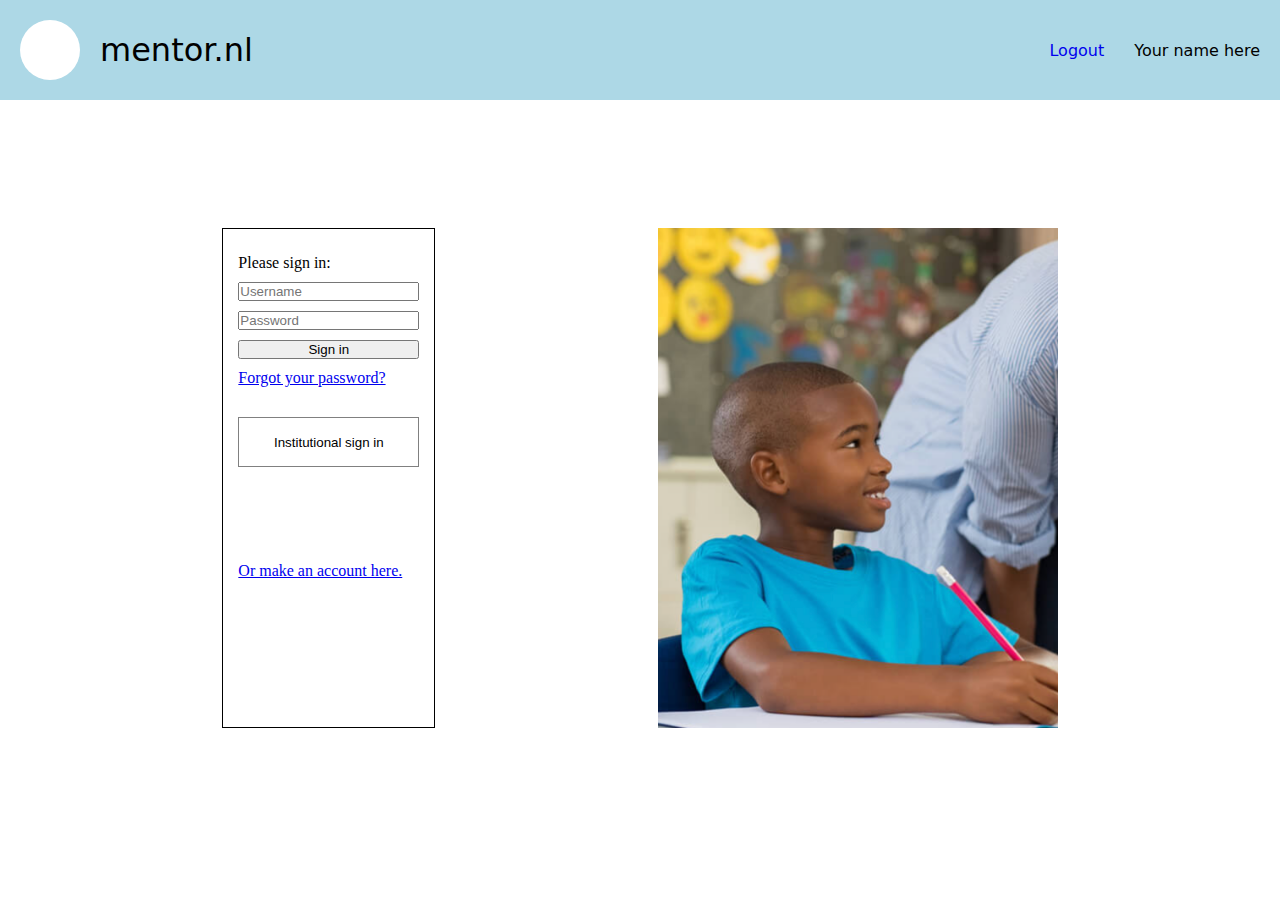
<file: index.html>
<!DOCTYPE html>
<html lang="en">
<head>
    <meta charset="UTF-8">
    <meta http-equiv="X-UA-Compatible" content="IE=edge">
    <meta name="viewport" content="width=device-width, initial-scale=1.0">
    <title>Sign in</title>
    <link rel="stylesheet" type="text/css" href="style/login.css">
    <link rel="stylesheet" type="text/css" href="style/style.css">
</head>
<body>
    <header>
        <div class="centeralign">
            <span id="logo"></span>
            <span id="site" style="font-size: xx-large">mentor.nl</span>
        </div>
        <div class="centeralign">
            <span class="link"><a href="index.html">Logout</a></span>
            <span class="name">Your name here</span>
        </div>
    </header>
    <div id="main">
        <div id="login">
            <form id="signin" action="student/index.html">
                <span>Please sign in:</span>
                <input type="name" placeholder="Username" required>
                <input type="password" placeholder="Password" required>
                <button type="submit">Sign in </button>
                <a href="signup/resetpassword.html">Forgot your password?</a>
            </form>
            <form action="mentor/index.html">
                <button id="institutional">Institutional sign in</button>
                <a href="signup/index.html" style="margin-top: max(30px, 10vh); font-size:medium;">Or make an account here.</a>
            </form>
        </div>
        <img src="img/child-cropped.png">
    </div>
</body>
</html>
</file>
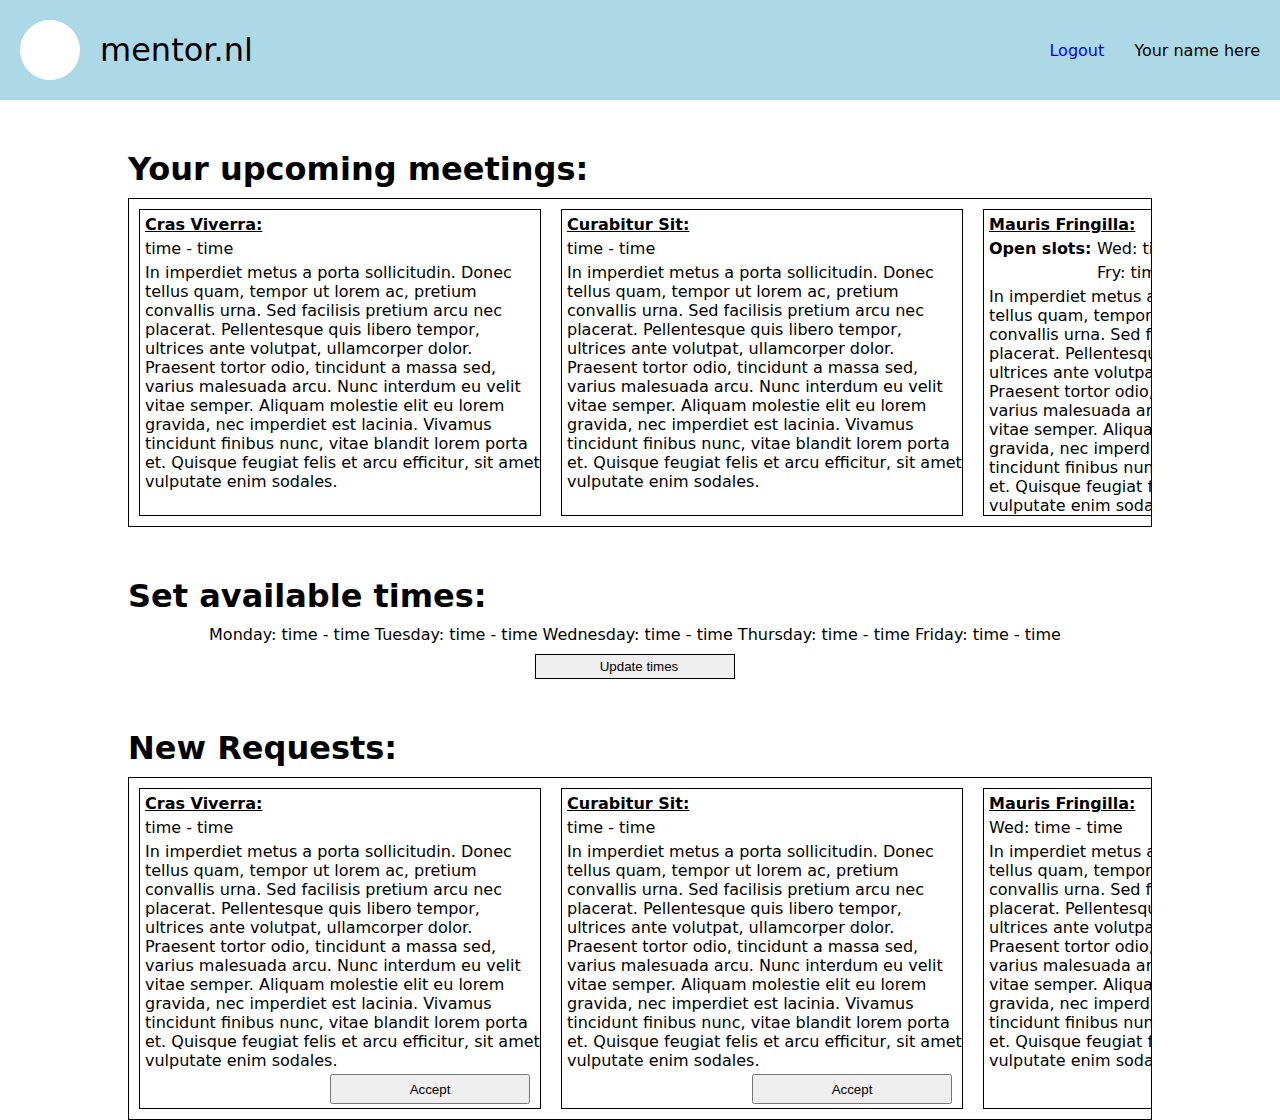
<file: mentor/index.html>
<!DOCTYPE html>
<html lang="en">
    <head>
        <meta charset="UTF-8">
        <title>HOME - mentor.nl</title>
        <link rel="stylesheet" href="../style/style.css">
        <link rel="stylesheet" href="../style/mentor.css">
    </head>
    <body>
        <header>
            <div class="centeralign">
                <span id="logo"></span>
                <span id="site" style="font-size: xx-large">mentor.nl</span>
            </div>
            <div class="centeralign">
                <span class="link"><a href="../index.html">Logout</a></span>
                <span class="name">Your name here</span>
            </div>
        </header>

        <div class="main">
            <h1>Your upcoming meetings:</h1>
            <div class="meetings" onclick="window.open('edit.html', '_self')">
                <div class="meeting meeting_clickable">
                    <p class="name">Cras Viverra:</p>
                    <p>time - time</p>
                    <p>In imperdiet metus a porta sollicitudin.
                        Donec tellus quam, tempor ut lorem ac,
                        pretium convallis urna. Sed facilisis
                        pretium arcu nec placerat.
                        Pellentesque quis libero tempor, ultrices
                        ante volutpat, ullamcorper dolor. Praesent
                        tortor odio, tincidunt a massa sed, varius
                        malesuada arcu. Nunc interdum eu velit vitae
                        semper. Aliquam molestie elit eu lorem gravida,
                        nec imperdiet est lacinia. Vivamus tincidunt
                        finibus nunc, vitae blandit lorem porta et.
                        Quisque feugiat felis et arcu efficitur,
                        sit amet vulputate enim sodales.</p>
                </div>
                <div class="meeting meeting_clickable" onclick="window.open('edit.html', '_self')">
                    <p class="name">Curabitur Sit:</p>
                    <p>time - time</p>
                    <p>In imperdiet metus a porta sollicitudin.
                        Donec tellus quam, tempor ut lorem ac,
                        pretium convallis urna. Sed facilisis
                        pretium arcu nec placerat.
                        Pellentesque quis libero tempor, ultrices
                        ante volutpat, ullamcorper dolor. Praesent
                        tortor odio, tincidunt a massa sed, varius
                        malesuada arcu. Nunc interdum eu velit vitae
                        semper. Aliquam molestie elit eu lorem gravida,
                        nec imperdiet est lacinia. Vivamus tincidunt
                        finibus nunc, vitae blandit lorem porta et.
                        Quisque feugiat felis et arcu efficitur,
                        sit amet vulputate enim sodales.</p>
                </div>
                <div class="meeting meeting_clickable" onclick="window.open('edit.html', '_self')">
                    <p class="name">Mauris Fringilla:</p>
                    <p><b>Open slots: </b>Wed: time, time, time</p><p><b class="white">Open slots: </b>Fry: time, time, time, time, time</p>
                    <p>In imperdiet metus a porta sollicitudin.
                        Donec tellus quam, tempor ut lorem ac,
                        pretium convallis urna. Sed facilisis
                        pretium arcu nec placerat.
                        Pellentesque quis libero tempor, ultrices
                        ante volutpat, ullamcorper dolor. Praesent
                        tortor odio, tincidunt a massa sed, varius
                        malesuada arcu. Nunc interdum eu velit vitae
                        semper. Aliquam molestie elit eu lorem gravida,
                        nec imperdiet est lacinia. Vivamus tincidunt
                        finibus nunc, vitae blandit lorem porta et.
                        Quisque feugiat felis et arcu efficitur,
                        sit amet vulputate enim sodales.</p>
                </div>
            </div>

            <h1>Set available times:</h1>
            <form id="timeslots" action="edittime.html">
                <p>Monday: time - time Tuesday: time - time Wednesday: time - time Thursday: time - time Friday: time - time</p>
                <input type="submit" value="Update times">
            </form>

            <h1>New Requests:</h1>
            <div class="meetings">
                <div class="meeting">
                    <p class="name">Cras Viverra:</p>
                    <p>time - time</p>
                    <p>In imperdiet metus a porta sollicitudin.
                        Donec tellus quam, tempor ut lorem ac,
                        pretium convallis urna. Sed facilisis
                        pretium arcu nec placerat.
                        Pellentesque quis libero tempor, ultrices
                        ante volutpat, ullamcorper dolor. Praesent
                        tortor odio, tincidunt a massa sed, varius
                        malesuada arcu. Nunc interdum eu velit vitae
                        semper. Aliquam molestie elit eu lorem gravida,
                        nec imperdiet est lacinia. Vivamus tincidunt
                        finibus nunc, vitae blandit lorem porta et.
                        Quisque feugiat felis et arcu efficitur,
                        sit amet vulputate enim sodales.</p>
                    <button>Accept</button>
                </div>
                <div class="meeting">
                    <p class="name">Curabitur Sit:</p>
                    <p>time - time</p>
                    <p>In imperdiet metus a porta sollicitudin.
                        Donec tellus quam, tempor ut lorem ac,
                        pretium convallis urna. Sed facilisis
                        pretium arcu nec placerat.
                        Pellentesque quis libero tempor, ultrices
                        ante volutpat, ullamcorper dolor. Praesent
                        tortor odio, tincidunt a massa sed, varius
                        malesuada arcu. Nunc interdum eu velit vitae
                        semper. Aliquam molestie elit eu lorem gravida,
                        nec imperdiet est lacinia. Vivamus tincidunt
                        finibus nunc, vitae blandit lorem porta et.
                        Quisque feugiat felis et arcu efficitur,
                        sit amet vulputate enim sodales.</p>
                    <button>Accept</button>
                </div>
                <div class="meeting">
                    <p class="name">Mauris Fringilla:</p>
                    <p>Wed: time - time</p>
                    <p>In imperdiet metus a porta sollicitudin.
                        Donec tellus quam, tempor ut lorem ac,
                        pretium convallis urna. Sed facilisis
                        pretium arcu nec placerat.
                        Pellentesque quis libero tempor, ultrices
                        ante volutpat, ullamcorper dolor. Praesent
                        tortor odio, tincidunt a massa sed, varius
                        malesuada arcu. Nunc interdum eu velit vitae
                        semper. Aliquam molestie elit eu lorem gravida,
                        nec imperdiet est lacinia. Vivamus tincidunt
                        finibus nunc, vitae blandit lorem porta et.
                        Quisque feugiat felis et arcu efficitur,
                        sit amet vulputate enim sodales.</p>
                    <button>Accept</button>
                </div>
            </div>
        </div>
    </body>
</html>
</file>
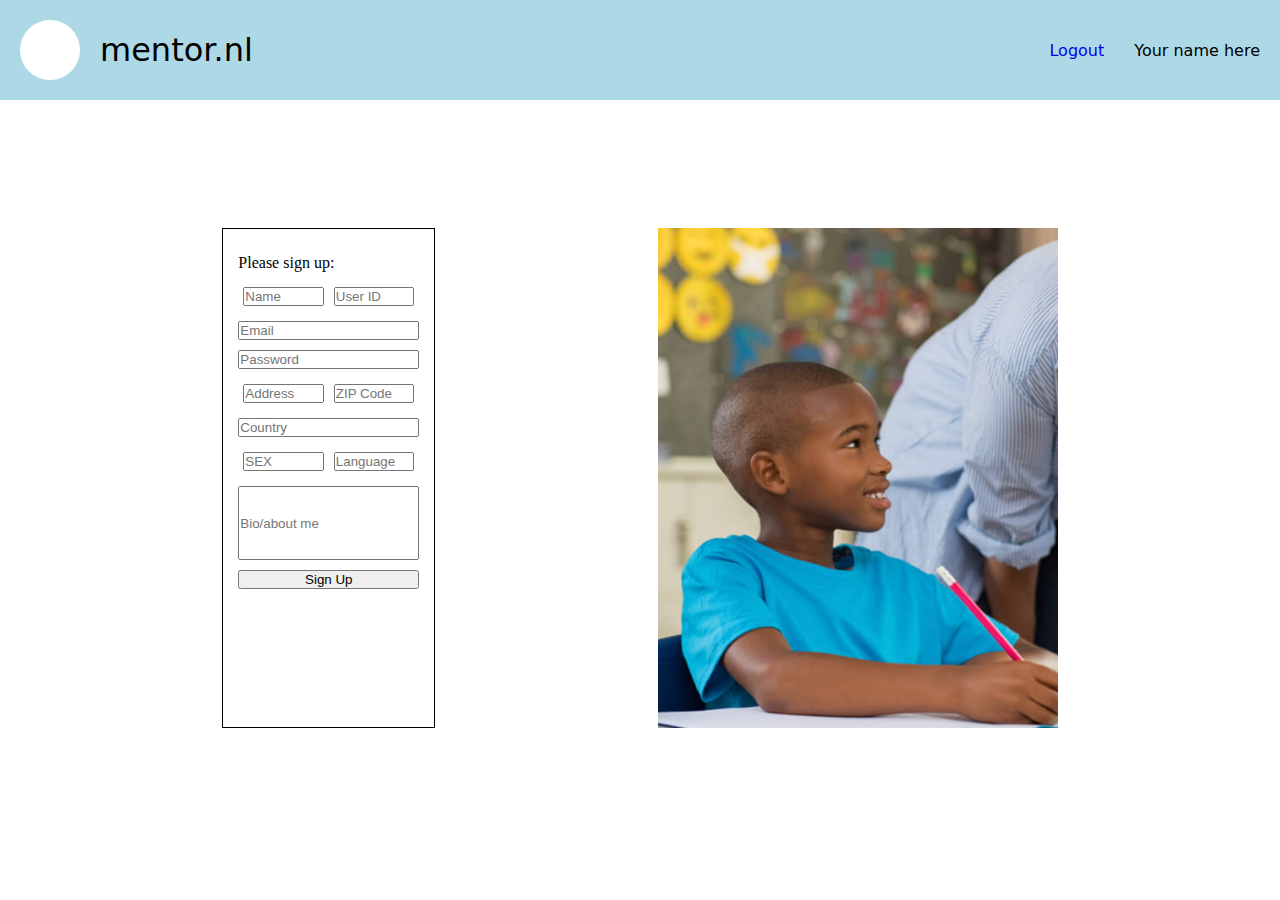
<file: signup/index.html>
<!DOCTYPE html>
<html lang="en">
<head>
    <meta charset="UTF-8">
    <meta http-equiv="X-UA-Compatible" content="IE=edge">
    <meta name="viewport" content="width=device-width, initial-scale=1.0">
    <title>Sign in</title>
    <link rel="stylesheet" type="text/css" href="../style/style.css">
    <link rel="stylesheet" type="text/css" href="../style/signup.css">
</head>
<body>
    <header>
        <div class="centeralign">
            <span id="logo"></span>
            <span id="site" style="font-size: xx-large">mentor.nl</span>
        </div>
        <div class="centeralign">
            <span class="link"><a href="../index.html">Logout</a></span>
            <span class="name">Your name here</span>
        </div>
    </header>
    <div id="main">
        <div id="login">
            <form id="signin" action="../student/index.html" method="POST">
                <span>Please sign up:</span>
                <div class="inputalign">
                    <input type="name" placeholder="Name" required>
                    <input type="name" placeholder="User ID" required>
                </div>
                <input type="name" placeholder="Email" required>
                <input type="password" placeholder="Password" required>
                <div class="inputalign">
                    <input type="name" placeholder="Address" required>
                    <input type="name" placeholder="ZIP Code" required>
                </div> 
                <input type="name" placeholder="Country" required>
                <div class="inputalign">
                    <input type="name" placeholder="SEX" required>
                    <input type="name" placeholder="Language" required>
                </div> 
                <input type="name" style="height:70px;" placeholder="Bio/about me" required>
                <button type="submit">Sign Up </button>
            </form>
        </div>
        <img src="../img/child-cropped.png">
    </div>
</body>
</html>
</file>
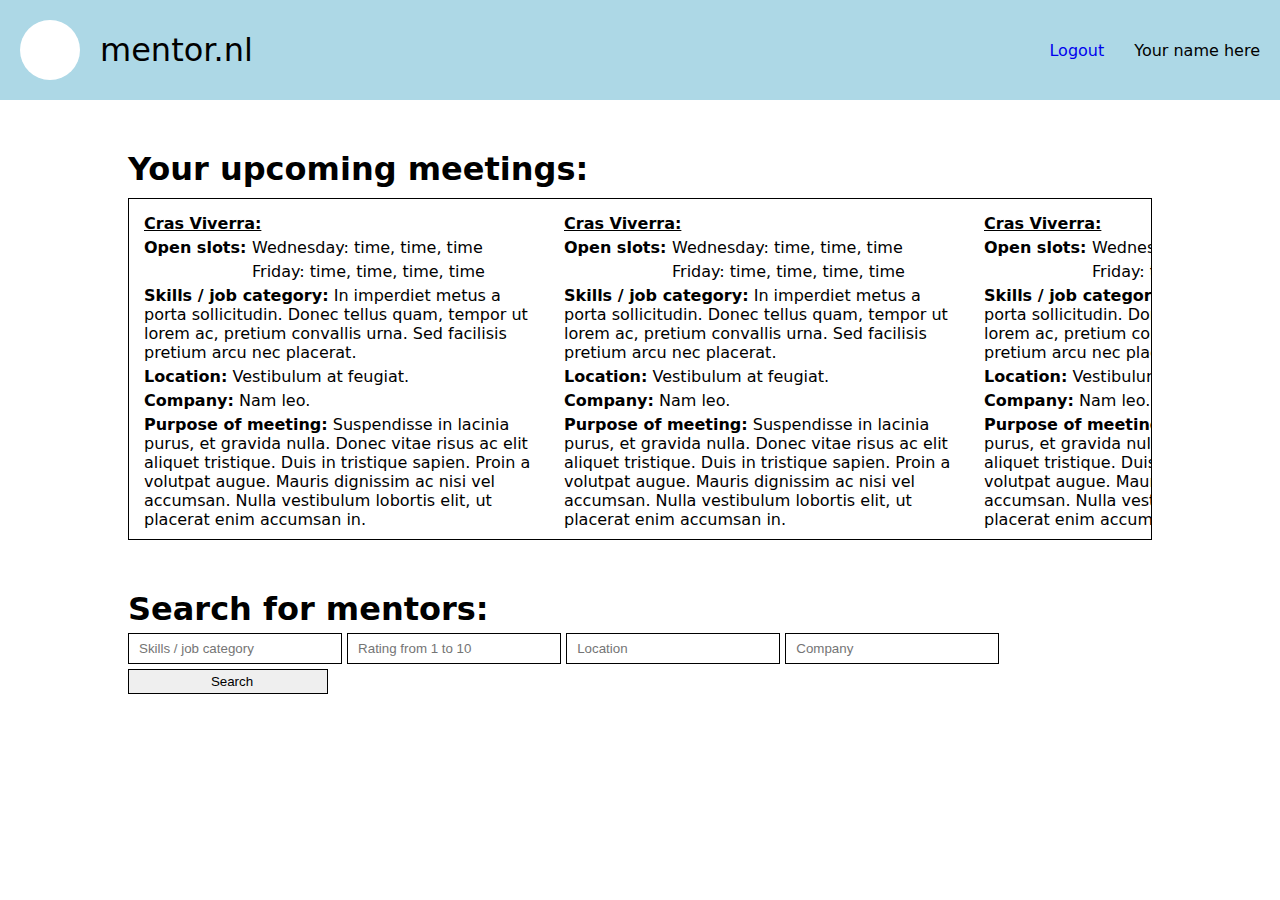
<file: student/index.html>
<!DOCTYPE html>
<html lang="en">
    <head>
        <meta charset="UTF-8">
        <title>HOME - mentor.nl</title>
        <link rel="stylesheet" href="../style/style.css">
        <link rel="stylesheet" href="../style/student.css">
    </head>
    <body>
        <header>
            <div class="centeralign">
                <span id="logo"></span>
                <span id="site" style="font-size: xx-large">mentor.nl</span>
            </div>
            <div class="centeralign">
                <span class="link"><a href="../index.html">Logout</a></span>
                <span class="name">Your name here</span>
            </div>
        </header>

        <div class="main">
            <h1>Your upcoming meetings:</h1>
            <div class="meetings">
                <div class="meeting meeting_clickable" onclick="window.open('./edit.html', '_self')">
                    <p class="name">Cras Viverra:</p>
                    <p><b>Open slots: </b>Wednesday: time, time, time</p>
                    <p><b class="white">Open slots: </b>Friday: time, time, time, time</p>
                    <p><b>Skills / job category:</b>
                        In imperdiet metus a porta sollicitudin.
                        Donec tellus quam, tempor ut lorem ac,
                        pretium convallis urna. Sed facilisis
                        pretium arcu nec placerat.</p>
                    <p><b>Location:</b>
                        Vestibulum at feugiat.</p>
                    <p><b>Company:</b>
                        Nam leo.</p>
                    <p><b>Purpose of meeting:</b>
                        Suspendisse in lacinia purus, et gravida nulla.
                        Donec vitae risus ac elit aliquet tristique.
                        Duis in tristique sapien. Proin a volutpat augue.
                        Mauris dignissim ac nisi vel accumsan. Nulla
                        vestibulum lobortis elit, ut placerat enim accumsan
                        in. </p>
                </div>

                <div class="meeting meeting_clickable" onclick="window.open('./edit.html', '_self')">
                    <p class="name">Cras Viverra:</p>
                    <p><b>Open slots: </b>Wednesday: time, time, time</p>
                    <p><b class="white">Open slots: </b>Friday: time, time, time, time</p>
                    <p><b>Skills / job category:</b>
                        In imperdiet metus a porta sollicitudin.
                        Donec tellus quam, tempor ut lorem ac,
                        pretium convallis urna. Sed facilisis
                        pretium arcu nec placerat.</p>
                    <p><b>Location:</b>
                        Vestibulum at feugiat.</p>
                    <p><b>Company:</b>
                        Nam leo.</p>
                    <p><b>Purpose of meeting:</b>
                        Suspendisse in lacinia purus, et gravida nulla.
                        Donec vitae risus ac elit aliquet tristique.
                        Duis in tristique sapien. Proin a volutpat augue.
                        Mauris dignissim ac nisi vel accumsan. Nulla
                        vestibulum lobortis elit, ut placerat enim accumsan
                        in. </p>
                </div>

                <div class="meeting meeting_clickable" onclick="window.open('./edit.html', '_self')">
                    <p class="name">Cras Viverra:</p>
                    <p><b>Open slots: </b>Wednesday: time, time, time</p>
                    <p><b class="white">Open slots: </b>Friday: time, time, time, time</p>
                    <p><b>Skills / job category:</b>
                        In imperdiet metus a porta sollicitudin.
                        Donec tellus quam, tempor ut lorem ac,
                        pretium convallis urna. Sed facilisis
                        pretium arcu nec placerat.</p>
                    <p><b>Location:</b>
                        Vestibulum at feugiat.</p>
                    <p><b>Company:</b>
                        Nam leo.</p>
                    <p><b>Purpose of meeting:</b>
                        Suspendisse in lacinia purus, et gravida nulla.
                        Donec vitae risus ac elit aliquet tristique.
                        Duis in tristique sapien. Proin a volutpat augue.
                        Mauris dignissim ac nisi vel accumsan. Nulla
                        vestibulum lobortis elit, ut placerat enim accumsan
                        in. </p>
                </div>
            </div>

            <h1>Search for mentors:</h1>
            <form action="./results.html">
                <input type="text" placeholder="Skills / job category">
                <input type="text" placeholder="Rating from 1 to 10">
                <input type="text" placeholder="Location">
                <input type="text" placeholder="Company">
                <br>
                <input type="submit" value="Search">
            </form>
        </div>
    </body>
</html>
</file>
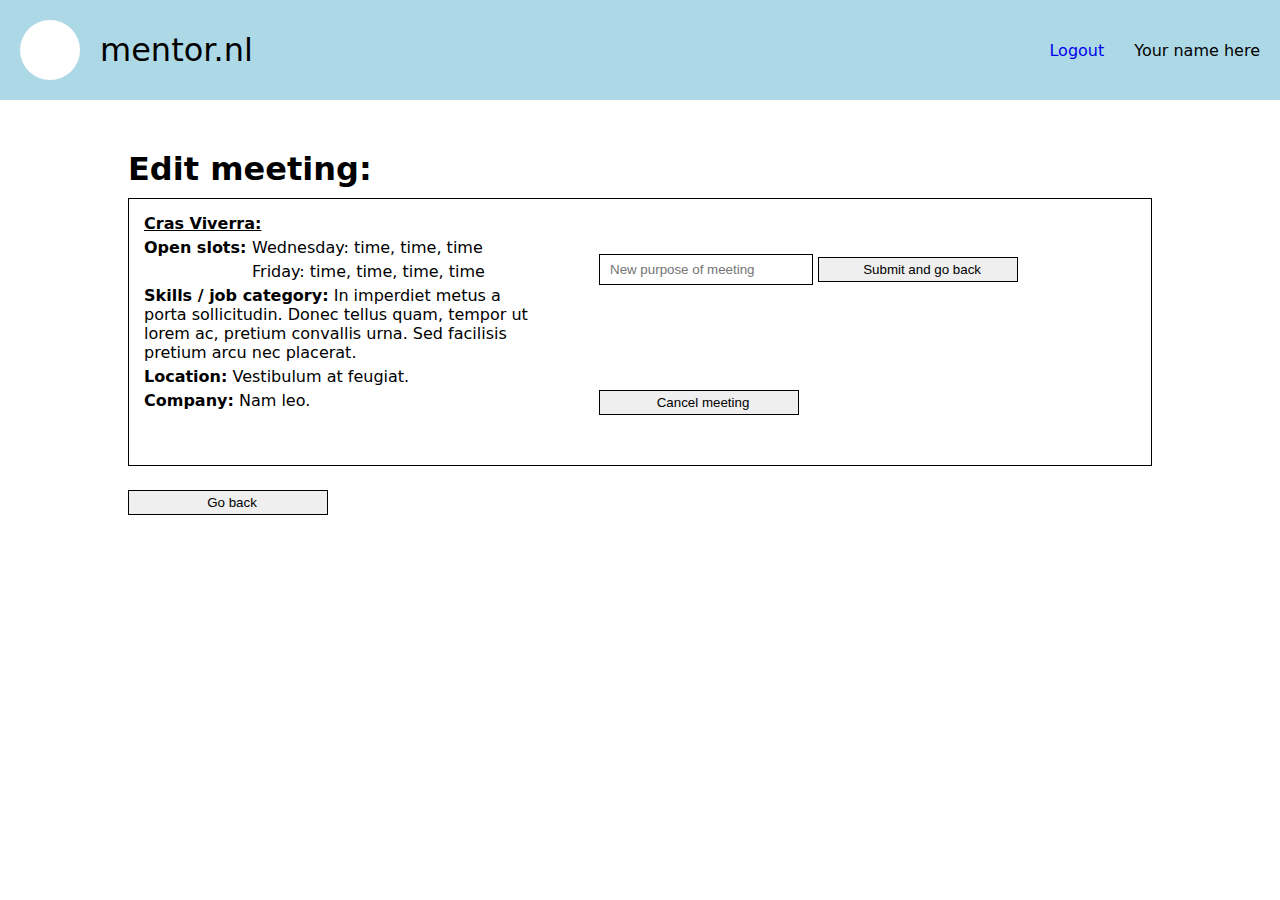
<file: mentor/edit.html>
<!DOCTYPE html>
<html lang="en">
    <head>
        <meta charset="UTF-8">
        <title>EDIT - mentor.nl</title>
        <link rel="stylesheet" href="../style/style.css">
        <link rel="stylesheet" href="../style/student.css">
    </head>
    <body>
        <header>
            <div class="centeralign">
                <span id="logo"></span>
                <span id="site" style="font-size: xx-large">mentor.nl</span>
            </div>
            <div class="centeralign">
                <span class="link"><a href="../index.html">Logout</a></span>
                <span class="name">Your name here</span>
            </div>
        </header>

        <div class="main">
            <h1>Edit meeting:</h1>
            <div class="meetings">
                <div class="meeting">
                    <p class="name">Cras Viverra:</p>
                    <p><b>Open slots: </b>Wednesday: time, time, time</p>
                    <p><b class="white">Open slots: </b>Friday: time, time, time, time</p>
                    <p><b>Skills / job category:</b>
                        In imperdiet metus a porta sollicitudin.
                        Donec tellus quam, tempor ut lorem ac,
                        pretium convallis urna. Sed facilisis
                        pretium arcu nec placerat.</p>
                    <p><b>Location:</b>
                        Vestibulum at feugiat.</p>
                    <p><b>Company:</b>
                        Nam leo.</p>
                </div>

                <div>
                    <form style="padding: 50px" action="../mentor/index.html">
                        <input type="text" placeholder="New purpose of meeting">
                        <input type="submit" value="Submit and go back">
                    </form>
                    <form style="padding: 50px" action="../mentor/index.html">
                        <input type="submit" value="Cancel meeting">
                    </form>
                </div>

            </div>

            <br>

            <form action="../mentor/index.html">
                <input type="submit" value="Go back">
            </form>
        </div>
    </body>
</html>
</file>
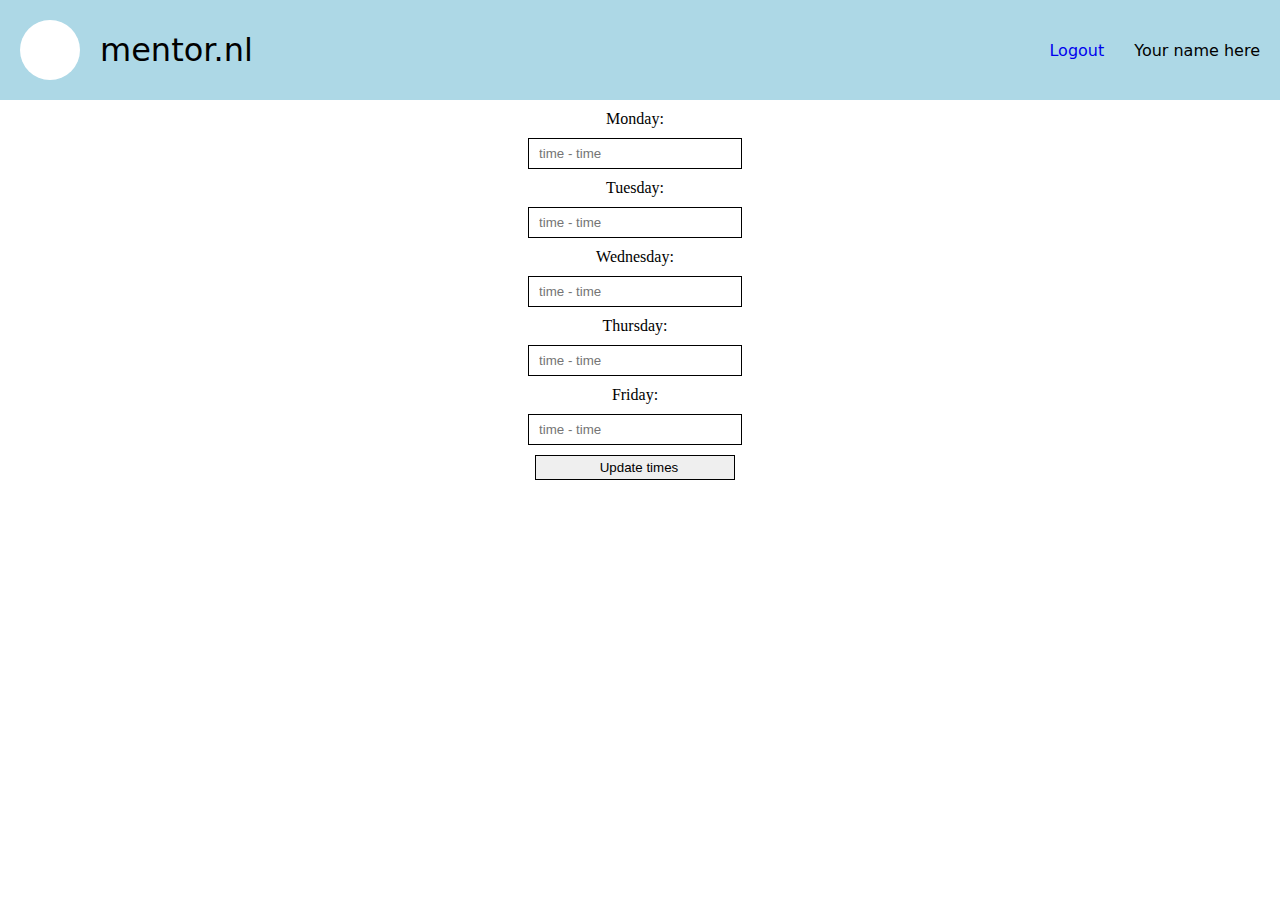
<file: mentor/edittime.html>
<!DOCTYPE html>
<html lang="en">
<head>
    <meta charset="UTF-8">
    <meta http-equiv="X-UA-Compatible" content="IE=edge">
    <meta name="viewport" content="width=device-width, initial-scale=1.0">
    <title>Mentor.nl Time</title>
    <link rel="stylesheet" href="../style/style.css">
    <link rel="stylesheet" href="../style/mentor.css">
</head>
<body>
    <header>
        <div class="centeralign">
            <span id="logo"></span>
            <span id="site" style="font-size: xx-large">mentor.nl</span>
        </div>
        <div class="centeralign">
            <span class="link"><a href="../index.html">Logout</a></span>
            <span class="name">Your name here</span>
        </div>
    </header>
    <form id="timeslots" action="index.html">
        <p>Monday:</p>
        <input type="text" placeholder="time - time">
        <p>Tuesday:</p>
        <input type="text" placeholder="time - time">
        <p>Wednesday:</p>
        <input type="text" placeholder="time - time">
        <p>Thursday:</p>
        <input type="text" placeholder="time - time">
        <p>Friday:</p>
        <input type="text" placeholder="time - time">
        <input type="submit" value="Update times">
    </form>
</body>
</html>
</file>
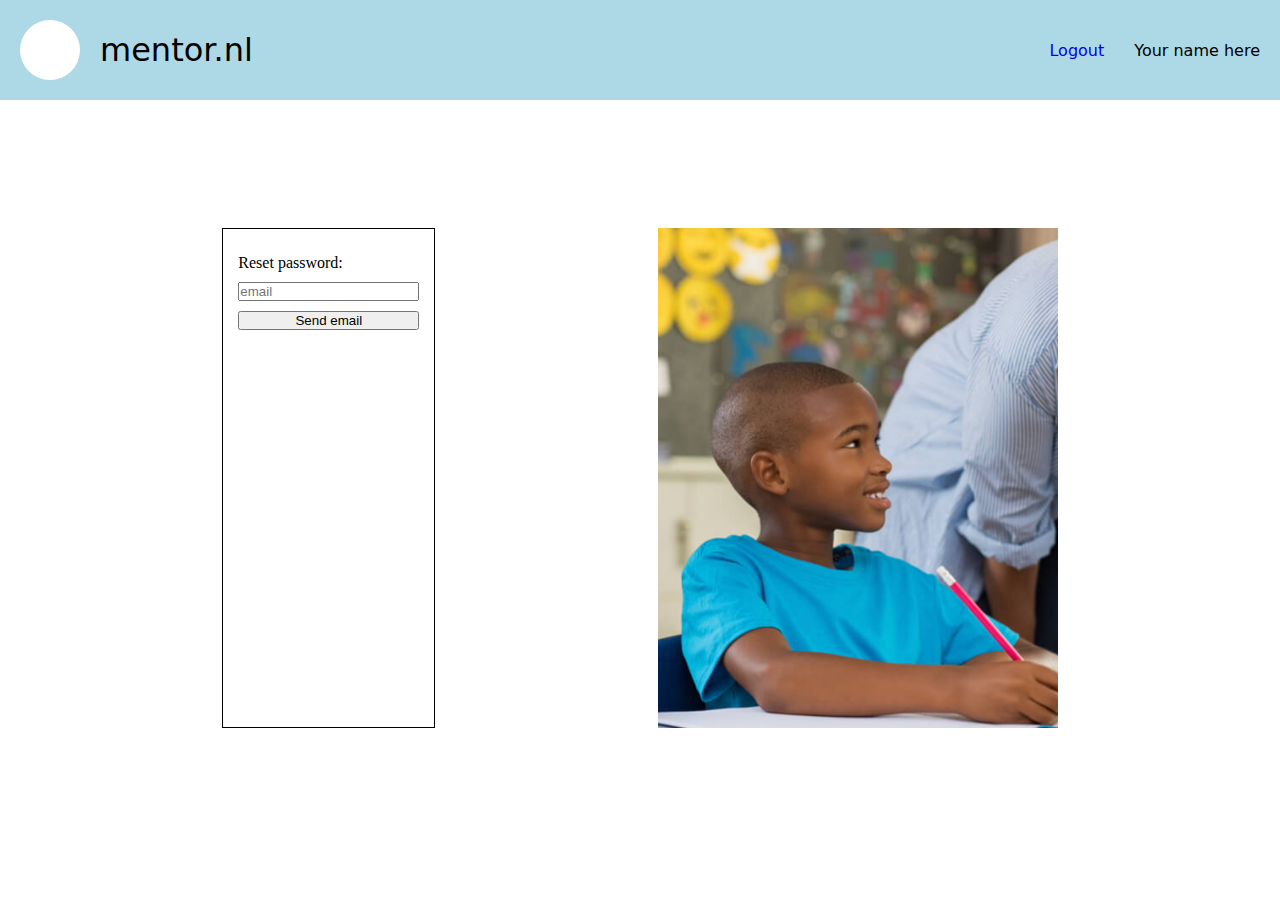
<file: signup/resetpassword.html>
<!DOCTYPE html>
<html lang="en">
<head>
    <meta charset="UTF-8">
    <meta http-equiv="X-UA-Compatible" content="IE=edge">
    <meta name="viewport" content="width=device-width, initial-scale=1.0">
    <title>Sign in</title>
    <link rel="stylesheet" type="text/css" href="../style/style.css">
    <link rel="stylesheet" type="text/css" href="../style/signup.css">
</head>
<body>
    <header>
        <div class="centeralign">
            <span id="logo"></span>
            <span id="site" style="font-size: xx-large">mentor.nl</span>
        </div>
        <div class="centeralign">
            <span class="link"><a href="../index.html">Logout</a></span>
            <span class="name">Your name here</span>
        </div>
    </header>
    <div id="main">
        <div id="login">
            <form id="signin" action="" method="POST">
                <span>Reset password:</span>
                <input type="text" placeholder="email" required>
                <button type="submit">Send email</button>
            </form>
        </div>
        <img src="../img/child-cropped.png">
    </div>
</body>
</html>
</file>
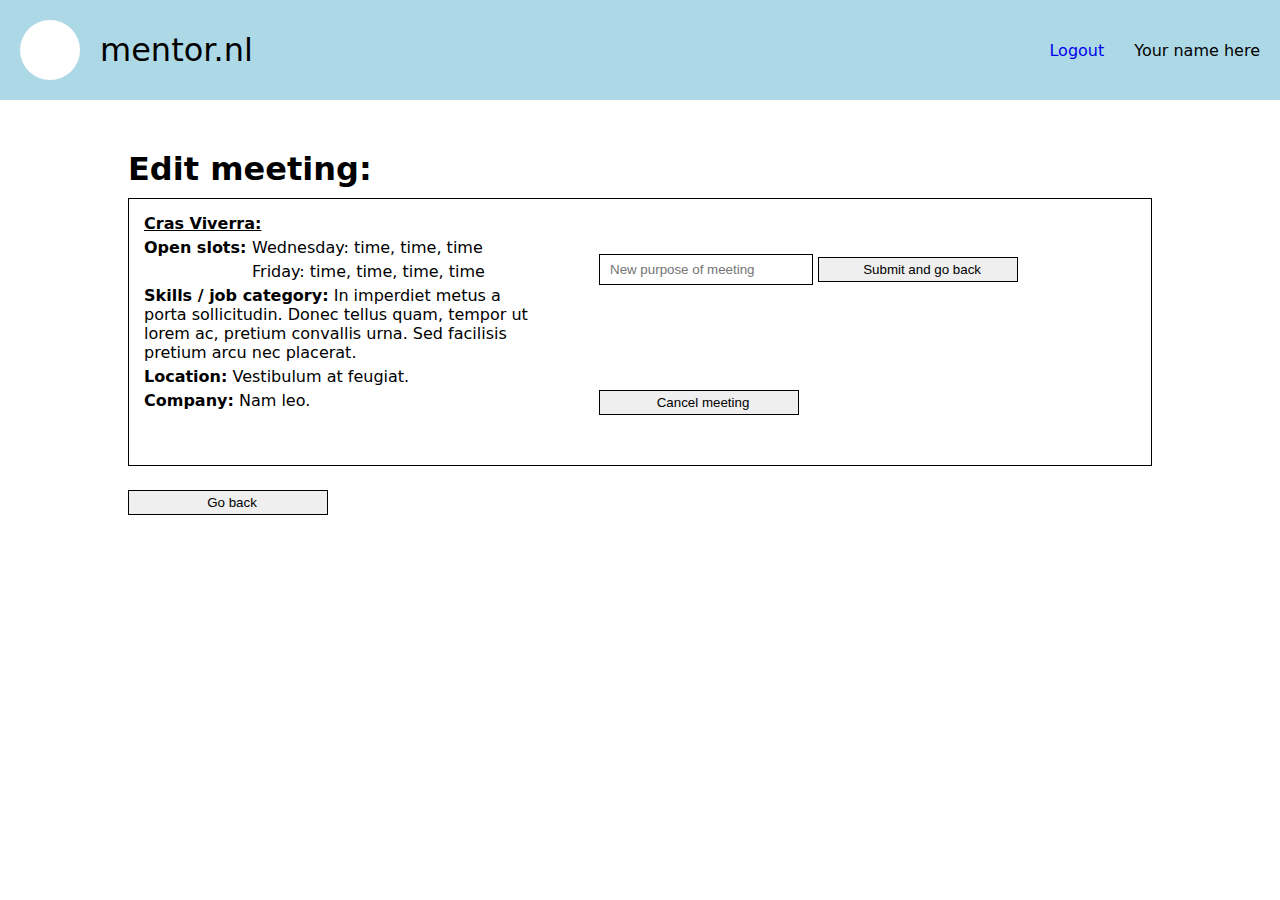
<file: student/edit.html>
<!DOCTYPE html>
<html lang="en">
    <head>
        <meta charset="UTF-8">
        <title>EDIT - mentor.nl</title>
        <link rel="stylesheet" href="../style/style.css">
        <link rel="stylesheet" href="../style/student.css">
    </head>
    <body>
        <header>
            <div class="centeralign">
                <span id="logo"></span>
                <span id="site" style="font-size: xx-large">mentor.nl</span>
            </div>
            <div class="centeralign">
                <span class="link"><a href="../index.html">Logout</a></span>
                <span class="name">Your name here</span>
            </div>
        </header>

        <div class="main">
            <h1>Edit meeting:</h1>
            <div class="meetings">
                <div class="meeting">
                    <p class="name">Cras Viverra:</p>
                    <p><b>Open slots: </b>Wednesday: time, time, time</p>
                    <p><b class="white">Open slots: </b>Friday: time, time, time, time</p>
                    <p><b>Skills / job category:</b>
                        In imperdiet metus a porta sollicitudin.
                        Donec tellus quam, tempor ut lorem ac,
                        pretium convallis urna. Sed facilisis
                        pretium arcu nec placerat.</p>
                    <p><b>Location:</b>
                        Vestibulum at feugiat.</p>
                    <p><b>Company:</b>
                        Nam leo.</p>
                </div>

                <div>
                    <form style="padding: 50px" action="index.html">
                        <input type="text" placeholder="New purpose of meeting">
                        <input type="submit" value="Submit and go back">
                    </form>
                    <form style="padding: 50px" action="./index.html">
                        <input type="submit" value="Cancel meeting">
                    </form>
                </div>

            </div>

            <br>

            <form action="../student">
                <input type="submit" value="Go back">
            </form>
        </div>
    </body>
</html>
</file>
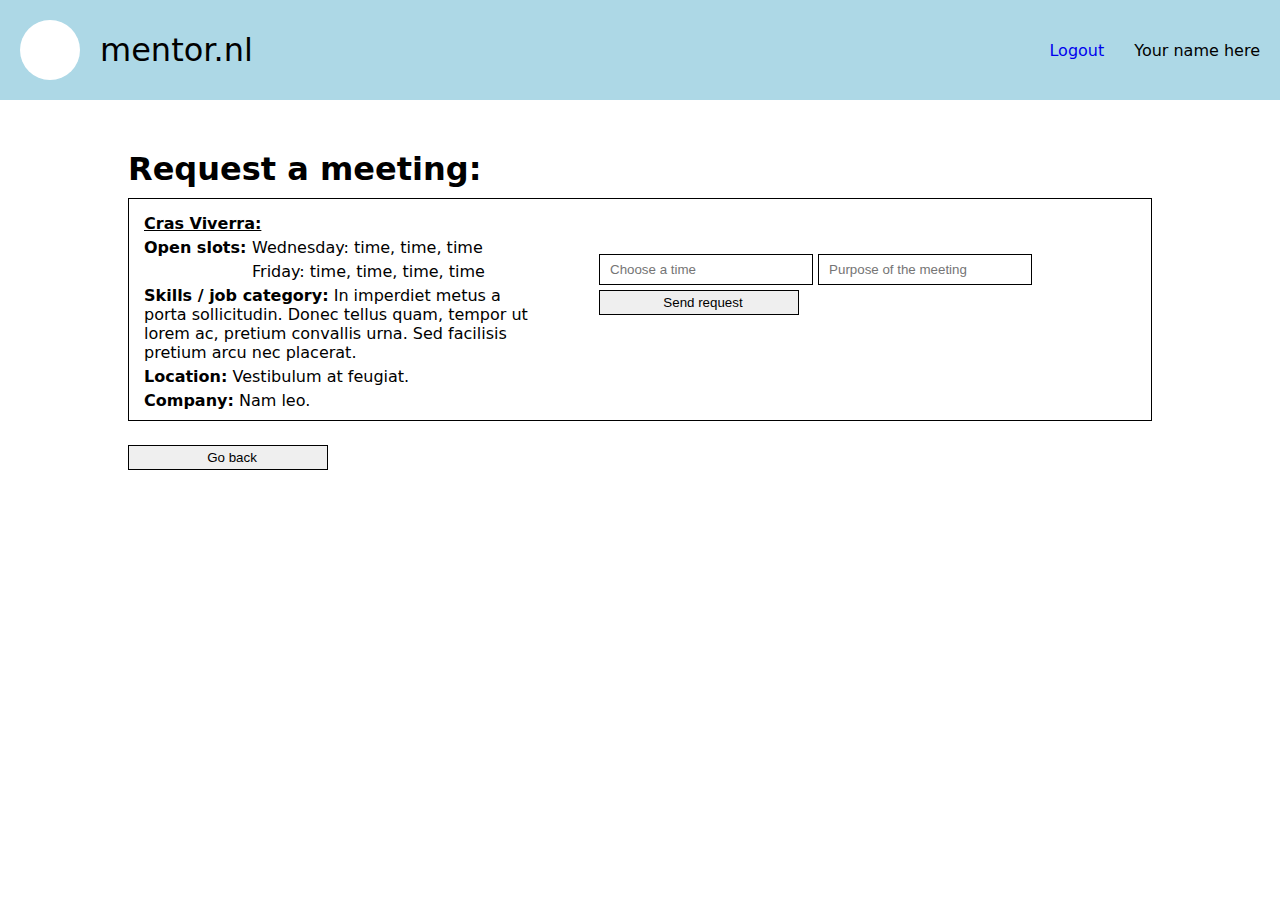
<file: student/request.html>
<!DOCTYPE html>
<html lang="en">
    <head>
        <meta charset="UTF-8">
        <title>REQUEST - mentor.nl</title>
        <link rel="stylesheet" href="../style/style.css">
        <link rel="stylesheet" href="../style/student.css">
    </head>
    <body>
        <header>
            <div class="centeralign">
                <span id="logo"></span>
                <span id="site" style="font-size: xx-large">mentor.nl</span>
            </div>
            <div class="centeralign">
                <span class="link"><a href="../index.html">Logout</a></span>
                <span class="name">Your name here</span>
            </div>
        </header>

        <div class="main">
            <h1>Request a meeting:</h1>
            <div class="meetings">
                <div class="meeting">
                    <p class="name">Cras Viverra:</p>
                    <p><b>Open slots: </b>Wednesday: time, time, time</p>
                    <p><b class="white">Open slots: </b>Friday: time, time, time, time</p>
                    <p><b>Skills / job category:</b>
                        In imperdiet metus a porta sollicitudin.
                        Donec tellus quam, tempor ut lorem ac,
                        pretium convallis urna. Sed facilisis
                        pretium arcu nec placerat.</p>
                    <p><b>Location:</b>
                        Vestibulum at feugiat.</p>
                    <p><b>Company:</b>
                        Nam leo.</p>
                </div>

                <form style="padding: 50px" action="index.html">
                    <input list="time" placeholder="Choose a time">

                    <datalist id="time">
                        <option value="time">
                        <option value="time">
                        <option value="time">
                        <option value="time">
                        <option value="time">
                    </datalist>

                    <input type="text" placeholder="Purpose of the meeting">

                    <input type="submit" value="Send request">

                </form>
            </div>

            <br>

            <form action="../student">
                <input type="submit" value="Go back">
            </form>
        </div>
    </body>
</html>
</file>
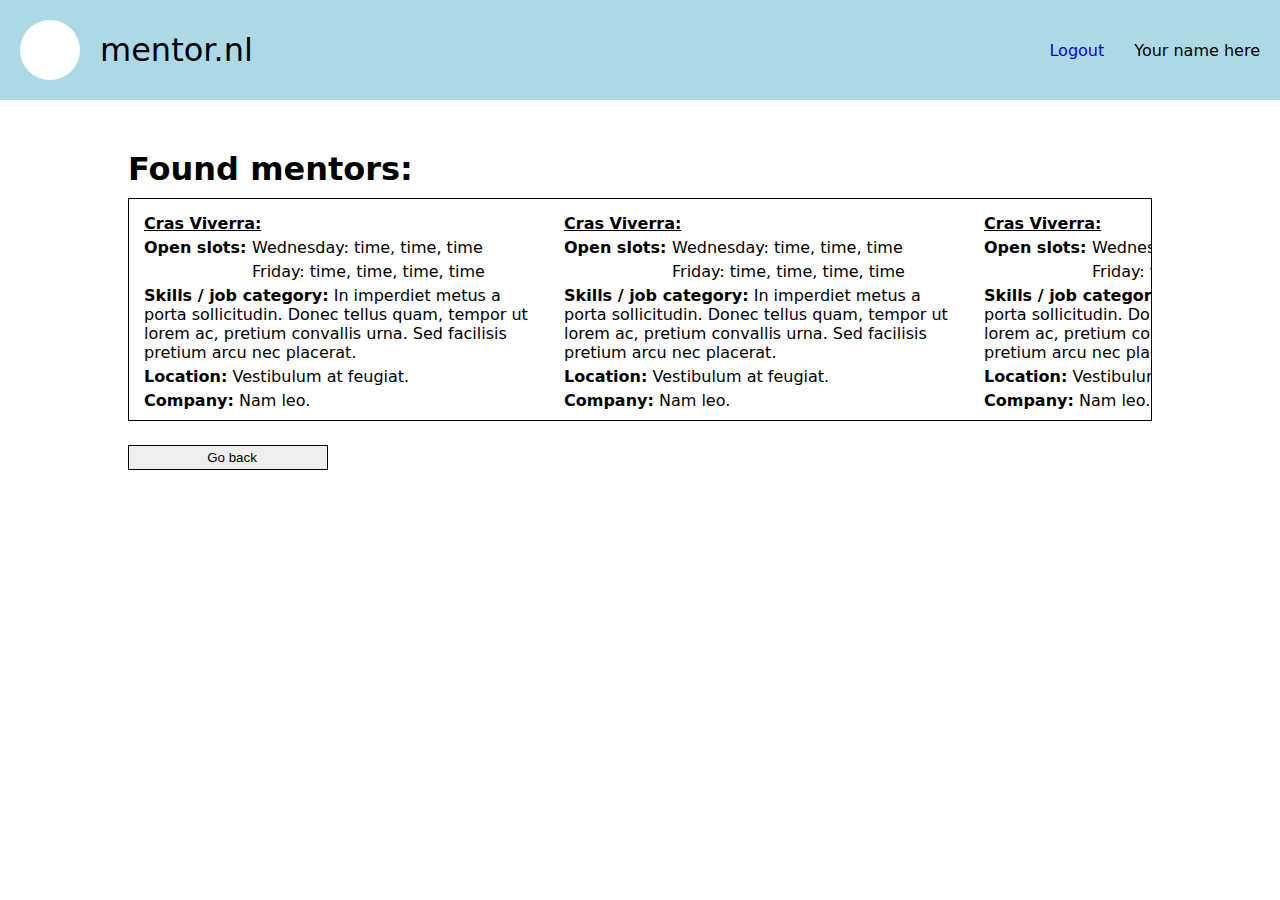
<file: student/results.html>
<!DOCTYPE html>
<html lang="en">
<head>
  <meta charset="UTF-8">
  <title>MENTORS - mentor.nl</title>
  <link rel="stylesheet" href="../style/style.css">
  <link rel="stylesheet" href="../style/student.css">
</head>
<body>
<header>
  <div class="centeralign">
    <span id="logo"></span>
    <span id="site" style="font-size: xx-large">mentor.nl</span>
  </div>
  <div class="centeralign">
    <span class="link"><a href="../index.html">Logout</a></span>
    <span class="name">Your name here</span>
  </div>
</header>

<div class="main">
  <h1>Found mentors:</h1>
  <div class="meetings">
    <div class="meeting meeting_clickable" onclick="window.open('./request.html', '_self')">
      <p class="name">Cras Viverra:</p>
      <p><b>Open slots: </b>Wednesday: time, time, time</p>
      <p><b class="white">Open slots: </b>Friday: time, time, time, time</p>
      <p><b>Skills / job category:</b>
        In imperdiet metus a porta sollicitudin.
        Donec tellus quam, tempor ut lorem ac,
        pretium convallis urna. Sed facilisis
        pretium arcu nec placerat.</p>
      <p><b>Location:</b>
        Vestibulum at feugiat.</p>
      <p><b>Company:</b>
        Nam leo.</p>
    </div>

    <div class="meeting meeting_clickable" onclick="window.open('./request.html', '_self')">
      <p class="name">Cras Viverra:</p>
      <p><b>Open slots: </b>Wednesday: time, time, time</p>
      <p><b class="white">Open slots: </b>Friday: time, time, time, time</p>
      <p><b>Skills / job category:</b>
        In imperdiet metus a porta sollicitudin.
        Donec tellus quam, tempor ut lorem ac,
        pretium convallis urna. Sed facilisis
        pretium arcu nec placerat.</p>
      <p><b>Location:</b>
        Vestibulum at feugiat.</p>
      <p><b>Company:</b>
        Nam leo.</p>
    </div>

    <div class="meeting meeting_clickable" onclick="window.open('./request.html', '_self')">
      <p class="name">Cras Viverra:</p>
      <p><b>Open slots: </b>Wednesday: time, time, time</p>
      <p><b class="white">Open slots: </b>Friday: time, time, time, time</p>
      <p><b>Skills / job category:</b>
        In imperdiet metus a porta sollicitudin.
        Donec tellus quam, tempor ut lorem ac,
        pretium convallis urna. Sed facilisis
        pretium arcu nec placerat.</p>
      <p><b>Location:</b>
        Vestibulum at feugiat.</p>
      <p><b>Company:</b>
        Nam leo.</p>
    </div>
  </div>

  <br>

  <form action="../student">
    <input type="submit" value="Go back">
  </form>
</div>
</body>
</html>
</file>
<file: style/login.css>
#main {
    display: flex;
    justify-content: space-evenly;   
    margin-top: 10%;
}

#login {
    border: 1px solid #000000;
    width: max(211px, 15%);
}

#login * {
    margin: 10px;
}

#login form {
    display: flex;
    flex-direction: column;
    padding-top: 10px;
}

#login form * {
    margin: 5px;
}

#institutional {
    border-radius: 0;
    background-color: white;
    border: 1px solid grey;
    height: 50px;
}

#institutional:hover {
    background-color: lightblue;
}

img {
    max-width: min(40%, 400px);
    object-fit: contain;
}
</file>
<file: style/style.css>
* {
    padding:0;
    margin:0;
}

header {
    width: 100%;
    height: auto;
    background-color: lightblue;
    display: flex;
    justify-content: space-between;
    font-family: system-ui;
}

header * {
    margin: 10px;
}

.centeralign {
    display: flex;
    flex-direction: row;
    flex-wrap: nowrap;
    align-items: center;
}

#logo {
    height: 60px;
    width: 60px;
    background-color: #FFFFFF;
    border-radius: 50%;
    display:inline-block;
}

.link a{
    text-decoration: none;
}

.link a:hover {
    color: blue;
}
</file>
<file: style/mentor.css>
.main {
    width: 80%;
    margin: auto;
    color: black;
    font-family: system-ui;
}

.main h1 {
    margin-top: 50px;
}

.meetings {
    border: 1px solid black;
    margin: 10px auto 0 auto;
    display: flex;
    overflow-x: scroll;
}

.meetings::-webkit-scrollbar {
    display: none;
}

.meeting {
    flex-shrink: 0;
    width: 400px;
    border: 1px solid black;
    margin: 10px;
}

.meeting .name {
    font-weight: bold;
    text-decoration: underline;
}

.meeting p {
    margin-top: 5px;
    margin-left: 5px;
}

.meeting button {
    float: right;
    width: 200px;
    height: 30px;
    margin: 4px 10px 4px;
}


.white {
    color: white;
}

#timeslots {
    display: flex;
    justify-content: left;
    flex-direction: column;
    flex-wrap: wrap;
    align-items: center;
}

.meeting_clickable:hover {
    border: 1px solid lightblue;
    cursor: pointer;
}

#timeslots * {
    margin: 10px 10px 0px 0px;
}

input {
    border: 1px solid black;
    padding: 2px 2px 2px 10px;
    margin-top: 5px;
    width: 200px;
    height: 25px;
}
</file>
<file: style/signup.css>
#main {
    display: flex;
    justify-content: space-evenly;
    margin-top: 10%;
}

#login {
    border: 1px solid #000000;
    width: max(211px, 15%);
    display: flex;
    flex-direction: column;
    justify-content: space-between;
}


#login * {
    margin: 10px;
}

#login form {
    display: flex;
    flex-direction: column;
    padding-top: 10px;
}

#login form * {
    margin: 5px;
}

#institutional {
    border-radius: 0;
    background-color: white;
    border: 1px solid grey;
    height: 50px;
}

#institutional:hover {
    background-color: lightblue;
}

img {
    max-width: min(40%, 400px);
    object-fit: contain;
}

.inputalign {
    display: flex;
}

.inputalign * {
    width: 50%;
}
</file>
<file: style/student.css>
.main {
    width: 80%;
    margin: auto;
    color: black;
    font-family: system-ui;
}

.main h1 {
    margin-top: 50px;
}

.meetings {
    border: 1px solid black;
    margin: 10px auto 0 auto;
    display: flex;
    overflow-x: scroll;
}

.meeting_clickable:hover {
    border: 1px solid lightblue;
    cursor: pointer;
}

.meetings::-webkit-scrollbar {
    display: none;
}

.meeting {
    flex-shrink: 0;
    width: 400px;
    margin: 10px;
}

.meeting .name {
    font-weight: bold;
    text-decoration: underline;
}

.meeting p {
    margin-top: 5px;
    margin-left: 5px;
}


.white {
    color: white;
}

input {
    border: 1px solid black;
    padding: 2px 2px 2px 10px;
    margin-top: 5px;
    width: 200px;
    height: 25px;
}
</file>
